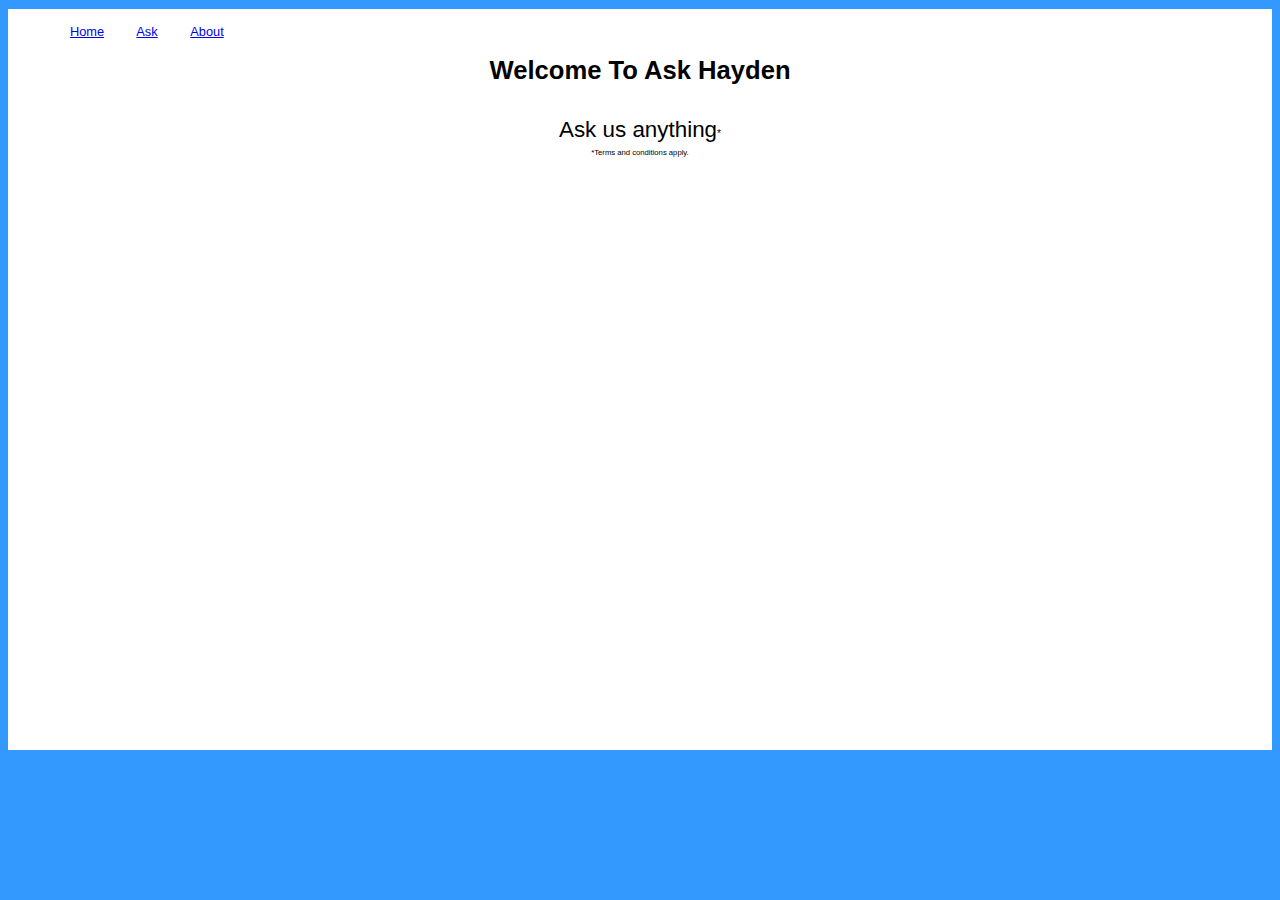
<file: index.html>
<!DOCTYPE html>
<html>
  <head>
  <meta charset="utf-8">
  <link rel="stylesheet" type="text/css" href="style.css">
  <title>Ask Hayden</title>
  <script src="https://cdn.firebase.com/js/client/2.3.2/firebase.js"> 
  </script>
  
  <div class = "box">  
  <br>
  <ul>   
  <li><a href="index.html">Home</a></li>    
  <li><a href="Haysox.Pages/ask/index.html">Ask</a></li>  
  <li><a href="Haysox.Pages/about/index.html">About</a></li> 
    </ul>

</head>
<body>  
    <br>
 <h1>Welcome To Ask Hayden</h1>
 <br>
 <p1>Ask us anything</p1><p2>*</p2>
 <br>
 <p3>*Terms and conditions apply.</p3>
  </div>  
 
</body>
</html>
</file>
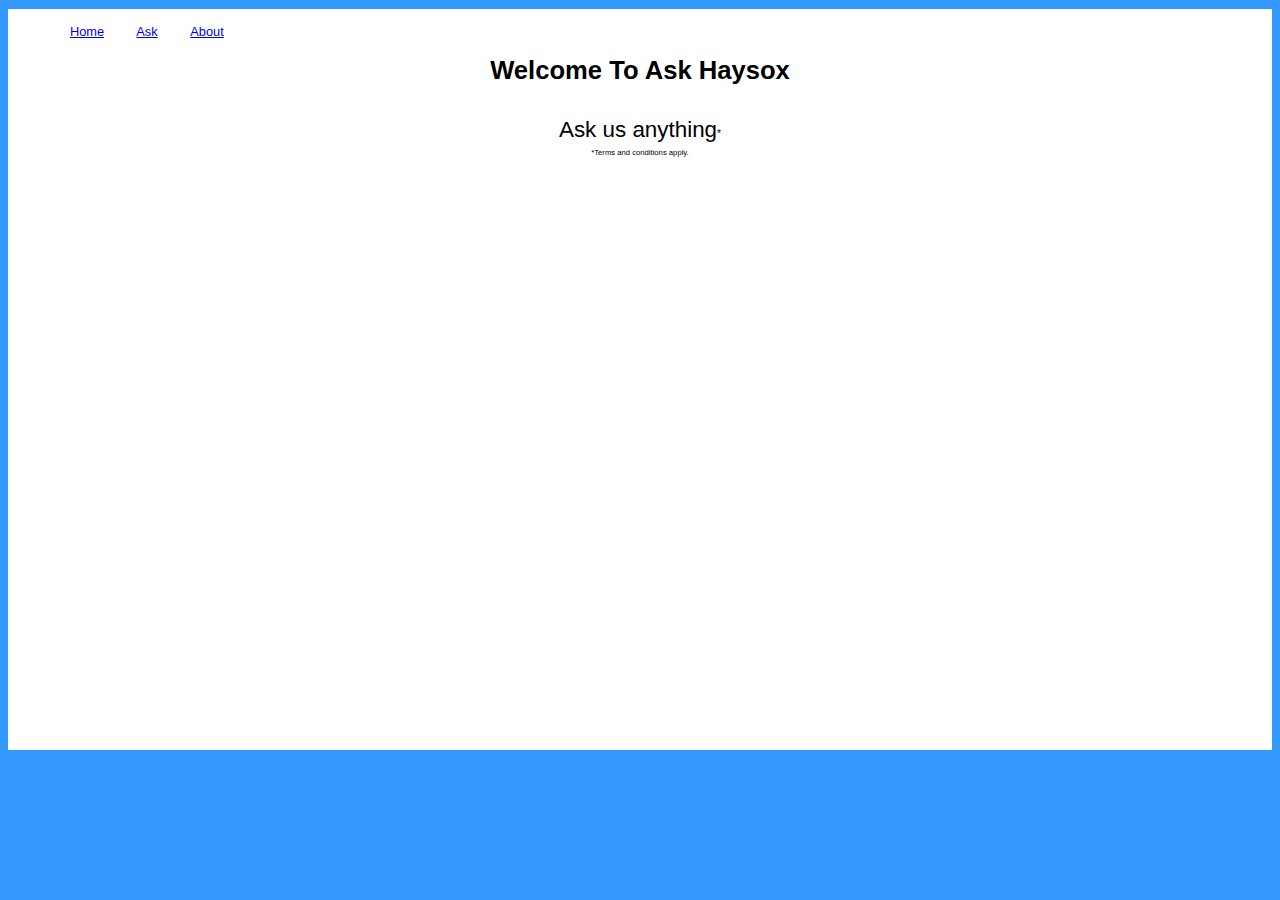
<file: public/index.html>
<!DOCTYPE html>
<html>
  <head>
  <meta charset="utf-8">
  <link rel="stylesheet" type="text/css" href="style.css">
  <title>Ask Haysox</title>
  <script src="https://cdn.firebase.com/js/client/2.3.2/firebase.js"> 
  </script>
  
  <div class = "box">  
  <br>
  <ul>   
  <li><a href="index.html">Home</a></li>    
  <li><a href="Haysox.Pages/ask/index.html">Ask</a></li>  
  <li><a href="Haysox.Pages/about/index.html">About</a></li> 
    </ul>

</head>
<body>  
    <br>
 <h1>Welcome To Ask Haysox</h1>
 <br>
 <p1>Ask us anything</p1><p2>*</p2>
 <br>
 <p3>*Terms and conditions apply.</p3>
  </div>  
 
</body>
</html>
</file>
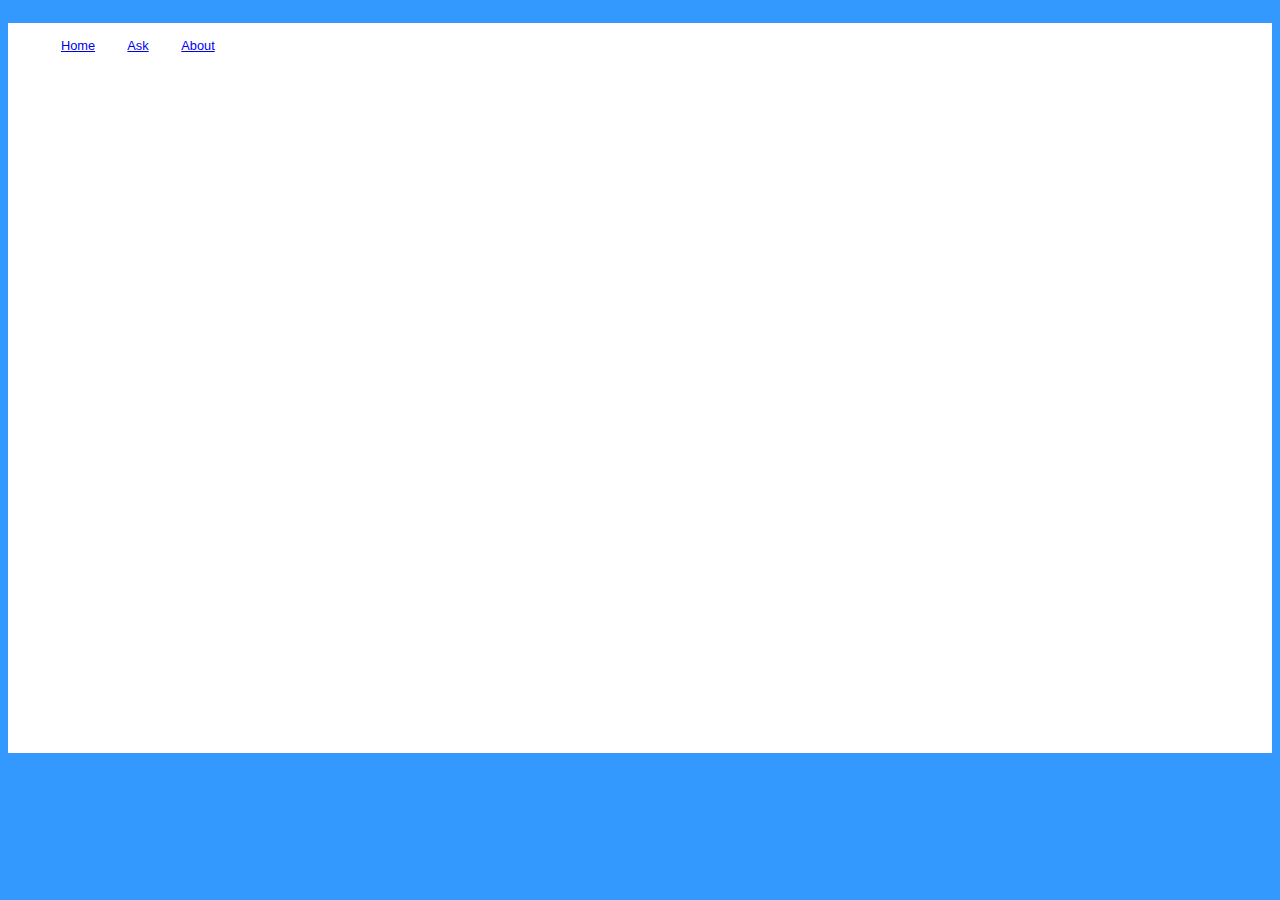
<file: Haysox.Pages.com/about/index.html>
<!DOCTYPE html>
<html>
  <head>
  <meta charset="utf-8">
  <link rel="stylesheet" type="text/css" href="style.css">
  <title>Ask Hayden</title>
  <script src="https://cdn.firebase.com/js/client/2.3.2/firebase.js"> 
  </script>
    <br>
  <div class = "box">  
  <br>
  <ul>   
  <li><a href="http://haysox.github.io/index.html">Home</a></li>    
  <li><a href="http://haysox.github.io/haysox.pages.com/ask/index.html">Ask</a></li>  
  <li><a href="index.html">About</a></li> 
    </ul>
    


    
 
  </head>
<body>  
    <br>

  </div>  
    <br>     
</body>
</html>
</file>
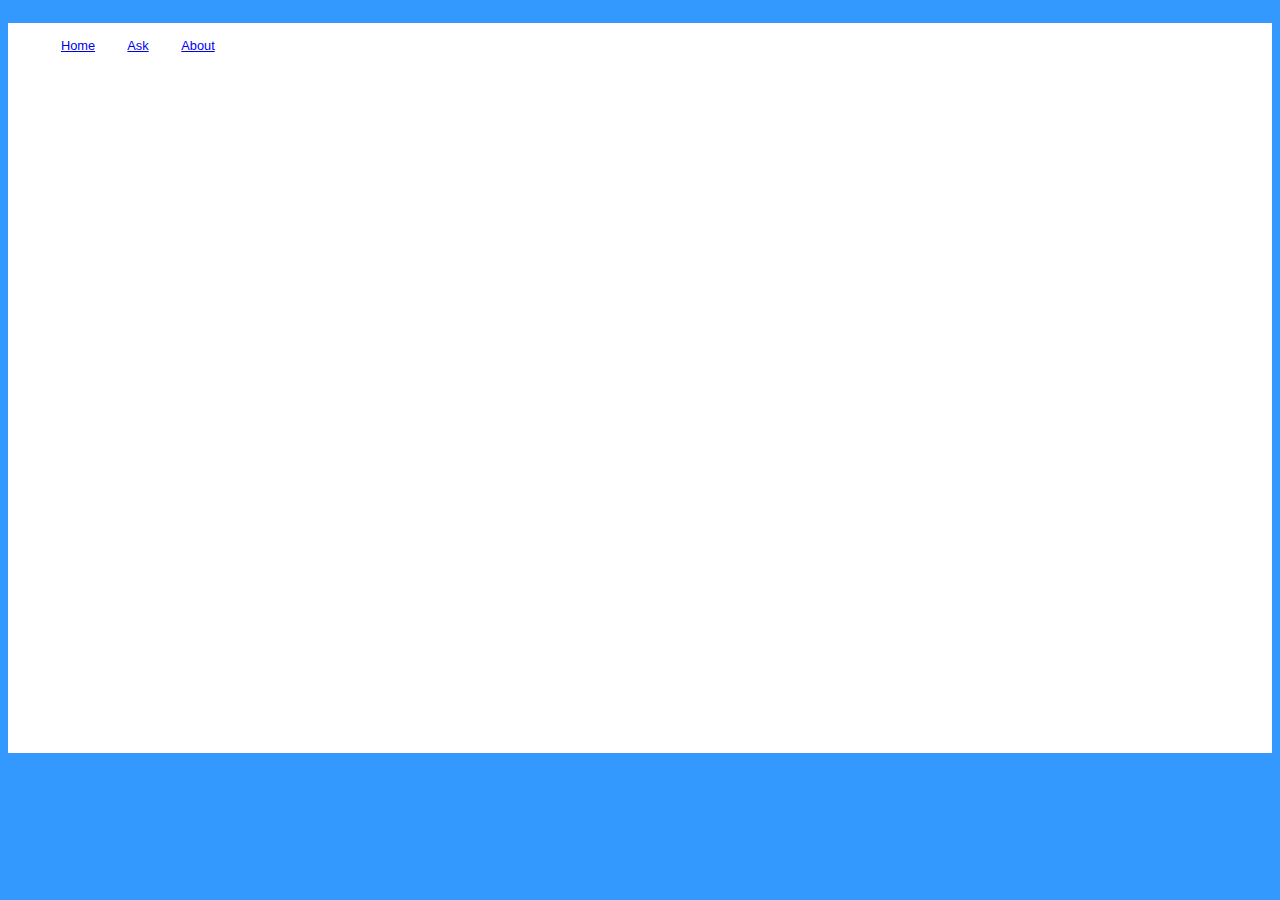
<file: Haysox.Pages.com/ask/index.html>
<!DOCTYPE html>
<html>
  <head>
  <meta charset="utf-8">
  <link rel="stylesheet" type="text/css" href="style.css">
  <title>Ask Hayden</title>
  <script src="https://cdn.firebase.com/js/client/2.3.2/firebase.js"> 
  </script>
    <br>
  <div class = "box">  
  <br>
  <ul>   
  <li><a href="http://haysox.github.io/index.html">Home</a></li>    
  <li><a href="index.html">Ask</a></li>  
  <li><a href="http://haysox.github.io/haysox.pages.com/about/index.html">About</a></li>
    </ul>
    


    
 
  </head>
<body>  
    <br>

  </div>  
    <br>     
</body>
</html>
</file>
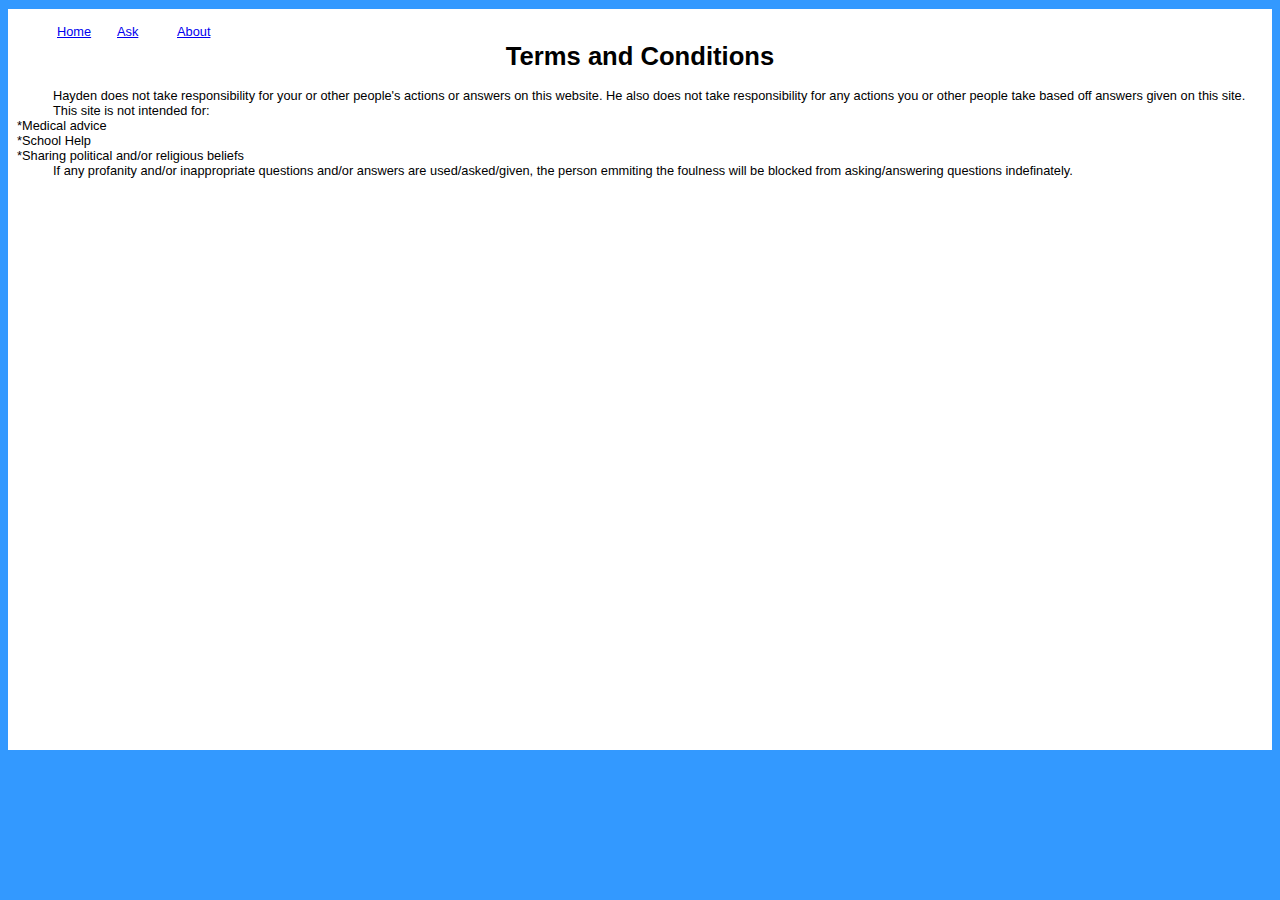
<file: Haysox.Pages/about/index.html>
<!DOCTYPE html>
<html>
  <head>
  <meta charset="utf-8">
  <link rel="stylesheet" type="text/css" href="style.css">
  <title>Ask Haysox</title>
  <script src="https://cdn.firebase.com/js/client/2.3.2/firebase.js"> 
  </script>
    
  <div class = "box">  
  <br>
  <ul>   
  <li><a href="http://haysox.github.io/public">Home</a></li>    
  <li><a href="http://haysox.github.io/Haysox.Pages/ask">Ask</a></li>  
  <li><a href="index.html">About</a></li> 
    </ul>
    


    
 
  </head>
<body>  
<h1>Terms and Conditions</h1>
<p1>Hayden does not take responsibility for your or other people's actions or answers on this website. He also does not take responsibility for any actions you or other people take based off answers given on this site.</p1>
<br>
<p2>This site is not intended for:<br>*Medical advice<br>*School Help<br>*Sharing political and/or religious beliefs</p2>
<br>
<p3>If any profanity and/or inappropriate questions and/or answers are used/asked/given, the person emmiting the foulness will be blocked from asking/answering questions indefinately.</p3>
  </div>  
        
</body>
</html>
</file>
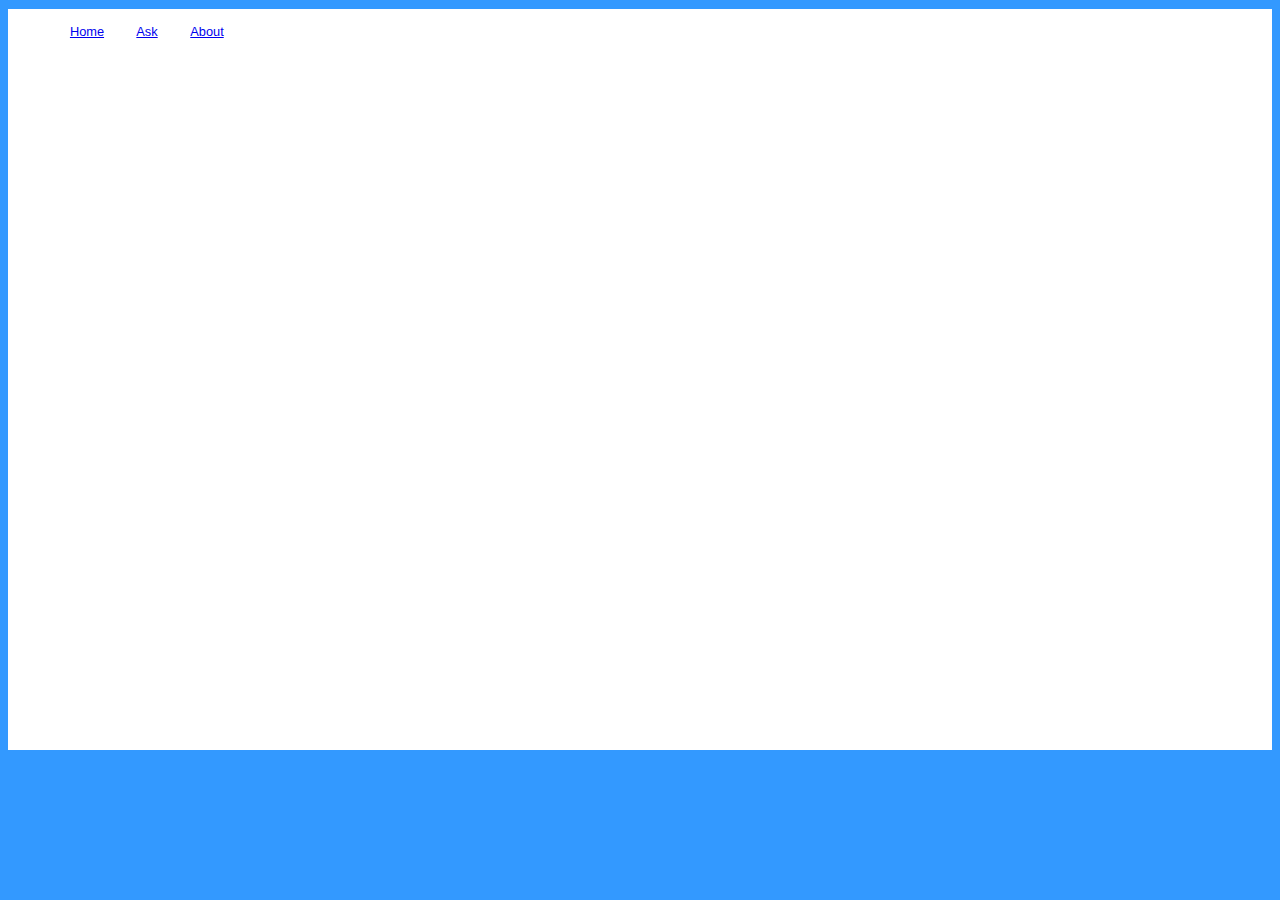
<file: Haysox.Pages/ask/index.html>
<!DOCTYPE html>
<html>
  <head>
  <meta charset="utf-8">
  <link rel="stylesheet" type="text/css" href="style.css">
  <title>Ask Haysox</title>
  <script src="https://cdn.firebase.com/js/client/2.3.2/firebase.js"> 
  </script>
    
  <div class = "box">  
  <br>
  <ul>   
  <li><a href="http://haysox.github.io/public">Home</a></li>    
  <li><a href="index.html">Ask</a></li>  
  <li><a href="http://haysox.github.io/Haysox.Pages/about">About</a></li>
    </ul>
    


    
 
  </head>
<body>  
    <br>

  </div>  
         
</body>
</html>
</file>
<file: style.css>
body {
  text-align: center;
  font-family:"Comic Sans MS", cursive, sans-serif;
   font-size:80%;
    background-color:rgb(51, 153, 255);
}

.box{
  background-color:rgb(255,255,255);
  height:741px;
  margin-top:9px;
  margin-bottom:9px;
  padding-left:9px;
  padding-right:9px;
}

h1{
  color:rgb(0, 0, 0)
   
}

p1{
    color:rgb(0, 0, 0);
    font-size:175%;
}

p2{
    color:rgb(0, 0, 0);
    font-size:80%;
}

p3{
    color:rgb(0, 0, 0);
    font-size:60%;
}

ul {
    list-style-type: none;
    margin: 0;
    padding:10;
}

li {
    display: inline;

}

li {
    float: left;
}

a {
    display: block;
    width: 60px;
}
</file>
<file: public/style.css>
body {
  text-align: center;
  font-family:"Comic Sans MS", cursive, sans-serif;
   font-size:80%;
    background-color:rgb(51, 153, 255);
}

.box{
  background-color:rgb(255,255,255);
  height:741px;
  margin-top:9px;
  margin-bottom:9px;
  padding-left:9px;
  padding-right:9px;
}

h1{
  color:rgb(0, 0, 0)
   
}

p1{
    color:rgb(0, 0, 0);
    font-size:175%;
}

p2{
    color:rgb(0, 0, 0);
    font-size:80%;
}

p3{
    color:rgb(0, 0, 0);
    font-size:60%;
}

ul {
    list-style-type: none;
    margin: 0;
    padding:10;
}

li {
    display: inline;

}

li {
    float: left;
}

a {
    display: block;
    width: 60px;
}
</file>
<file: Haysox.Pages.com/about/style.css>
body {
  text-align: center;
  font-family:"Comic Sans MS", cursive, sans-serif;
   font-size:80%;
    background-color:rgb(51, 153, 255);
}

.box{
  background-color:rgb(255,255,255);
  height:730px;
}


ul {
    list-style-type: none;
    margin: 0;
    padding:10;
}

li {
    display: inline;

}

li {
    float: left;
}

a {
    display: block;
    width: 60px;
}
</file>
<file: Haysox.Pages.com/ask/style.css>
body {
  text-align: center;
  font-family:"Comic Sans MS", cursive, sans-serif;
   font-size:80%;
    background-color:rgb(51, 153, 255);
}

.box{
  background-color:rgb(255,255,255);
  height:730px;
}


ul {
    list-style-type: none;
    margin: 0;
    padding:10;
}

li {
    display: inline;

}

li {
    float: left;
}

a {
    display: block;
    width: 60px;
}
</file>
<file: Haysox.Pages/about/style.css>
body {
  
  font-family:"Comic Sans MS", cursive, sans-serif;
   font-size:80%;
    background-color:rgb(51, 153, 255);
}

.box{
   background-color:rgb(255,255,255);
  height:741px;
  margin-top:9px;
  margin-bottom:9px;
  padding-left:9px;
  padding-right:9px;
}

h1{
    margin-top:18px;
    color:black;
    text-align: center;
}

p1{
    margin-top:18px;
    color:black;
   margin-left:36px;
}

p2{
    
    color:black;
   margin-left:36px;
}

p3{
 
    color:black;
   margin-left:36px;
}

ul {
    list-style-type: none;
    margin: 0;
    padding:10;
}

li {
    display: inline;

}

li {
    float: left;
}

a {
    display: block;
    width: 60px;
}
</file>
<file: Haysox.Pages/ask/style.css>
body {
  text-align: center;
  font-family:"Comic Sans MS", cursive, sans-serif;
   font-size:80%;
    background-color:rgb(51, 153, 255);
}

.box{
   background-color:rgb(255,255,255);
  height:741px;
  margin-top:9px;
  margin-bottom:9px;
  padding-left:9px;
  padding-right:9px;
}


ul {
    list-style-type: none;
    margin: 0;
    padding:10;
}

li {
    display: inline;

}

li {
    float: left;
}

a {
    display: block;
    width: 60px;
}
</file>
